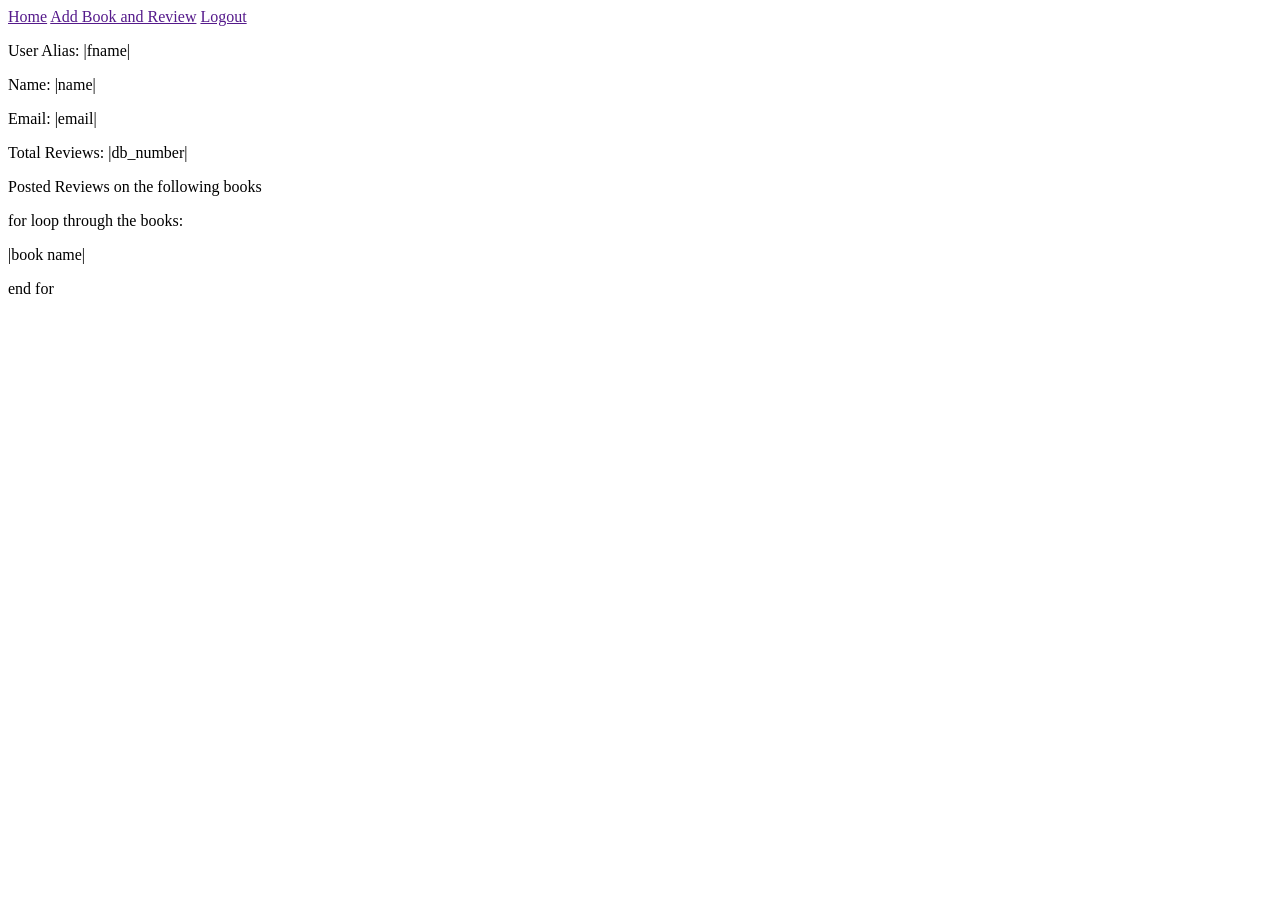
<file: app/views/users.html>
<!DOCTYPE html>
<html>
<head>
	<title>Users Page</title>

</head>
<body>
<div class="container">
	<div class="navbar">
		<a href="">Home</a>
		<a href="">Add Book and Review</a>
		<a href="">Logout</a>
	</div>
	<p>User Alias: |fname|</p>
	<p>Name: |name|</p>
	<p>Email: |email|</p>
	<p>Total Reviews: |db_number|</p>

	<div class="bottom">
		<p>Posted Reviews on the following books</p>
		for loop through the books:
		<p>|book name|</p>
		end for
	</div>
</div>
</body>
</html>
</file>
